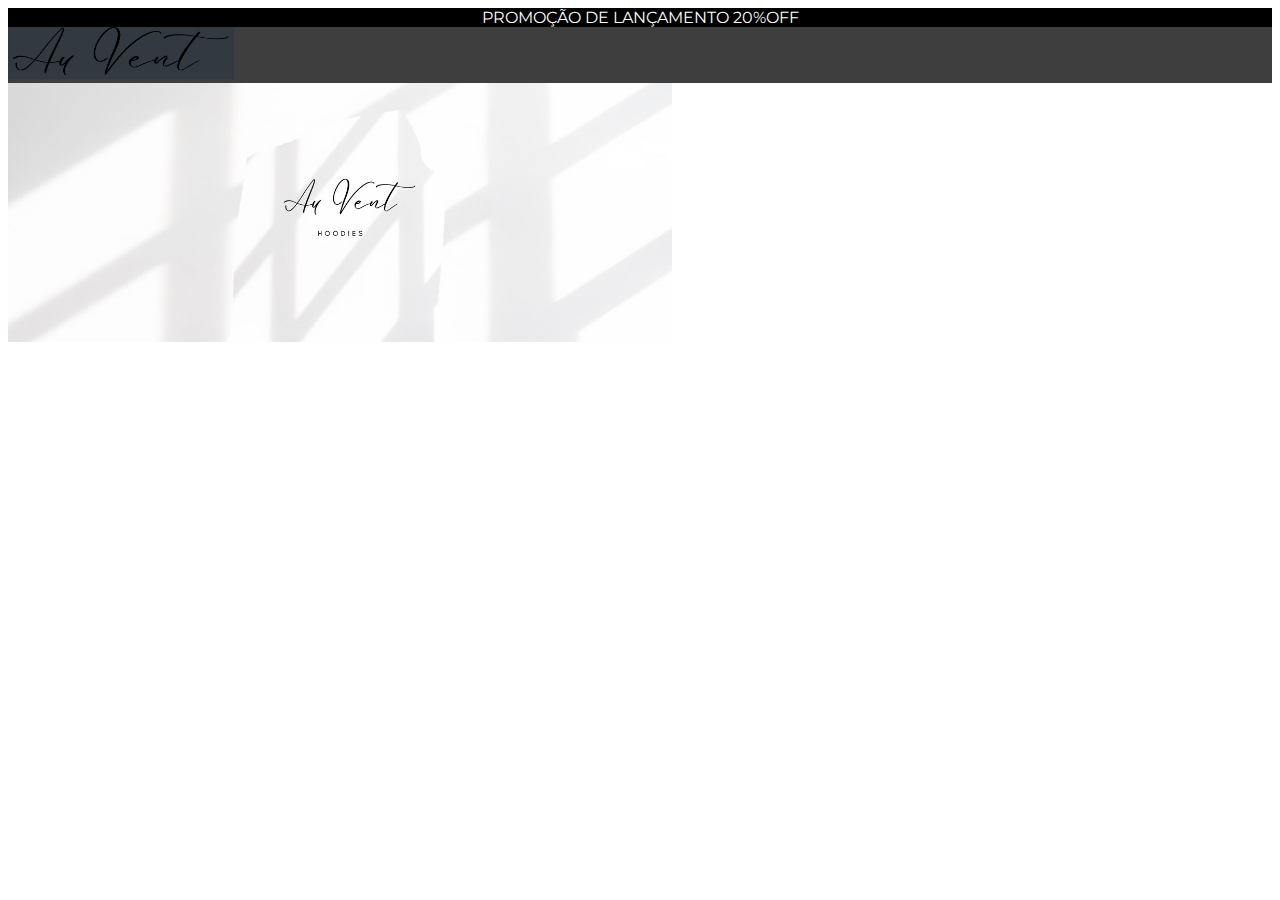
<file: index.html>
<!DOCTYPE html>
<html lang="pt-br">
  <head>
    <!-- Meta tags Obrigatórias -->
    <meta charset="utf-8">
    <meta name="viewport" content="width=device-width, initial-scale=1, shrink-to-fit=no">

    <!-- Bootstrap CSS -->
    <link rel="stylesheet" href="https://stackpath.bootstrapcdn.com/bootstrap/4.1.3/css/bootstrap.min.css" integrity="sha384-MCw98/SFnGE8fJT3GXwEOngsV7Zt27NXFoaoApmYm81iuXoPkFOJwJ8ERdknLPMO" crossorigin="anonymous">

    <title>Au Vent</title>
  </head>
    <!-- jQuery primeiro, depois Popper.js, depois Bootstrap JS -->
    <script src="https://code.jquery.com/jquery-3.3.1.slim.min.js" integrity="sha384-q8i/X+965DzO0rT7abK41JStQIAqVgRVzpbzo5smXKp4YfRvH+8abtTE1Pi6jizo" crossorigin="anonymous"></script>
    <script src="https://cdnjs.cloudflare.com/ajax/libs/popper.js/1.14.3/umd/popper.min.js" integrity="sha384-ZMP7rVo3mIykV+2+9J3UJ46jBk0WLaUAdn689aCwoqbBJiSnjAK/l8WvCWPIPm49" crossorigin="anonymous"></script>
    <script src="https://stackpath.bootstrapcdn.com/bootstrap/4.1.3/js/bootstrap.min.js" integrity="sha384-ChfqqxuZUCnJSK3+MXmPNIyE6ZbWh2IMqE241rYiqJxyMiZ6OW/JmZQ5stwEULTy" crossorigin="anonymous"></script>
  
    <!--Importação css-->
  <link rel="stylesheet" type="text/css" href="/styles/style.css" media="screen" />
  <body>

    <!-- Promocao -->
    <div class="div-desconto" <h6>PROMOÇÃO DE LANÇAMENTO 20%OFF</h6> </div> 

    <!-- NavBar -->
    <nav class="navbar navbar-custom navbar-light">
        <img src="imagens/Au Vent.jpg" width="226" height="52" alt="">
    </nav>
   <!--imagem-logo-->
    <div class="carousel-inner">
      <div class="carousel-item active">
        <img class="d-block w-100" src="imagens/logo.jpg" alt="Primeiro Slide">
      </div>
  </div>   
  </body> 
</html>
</file>
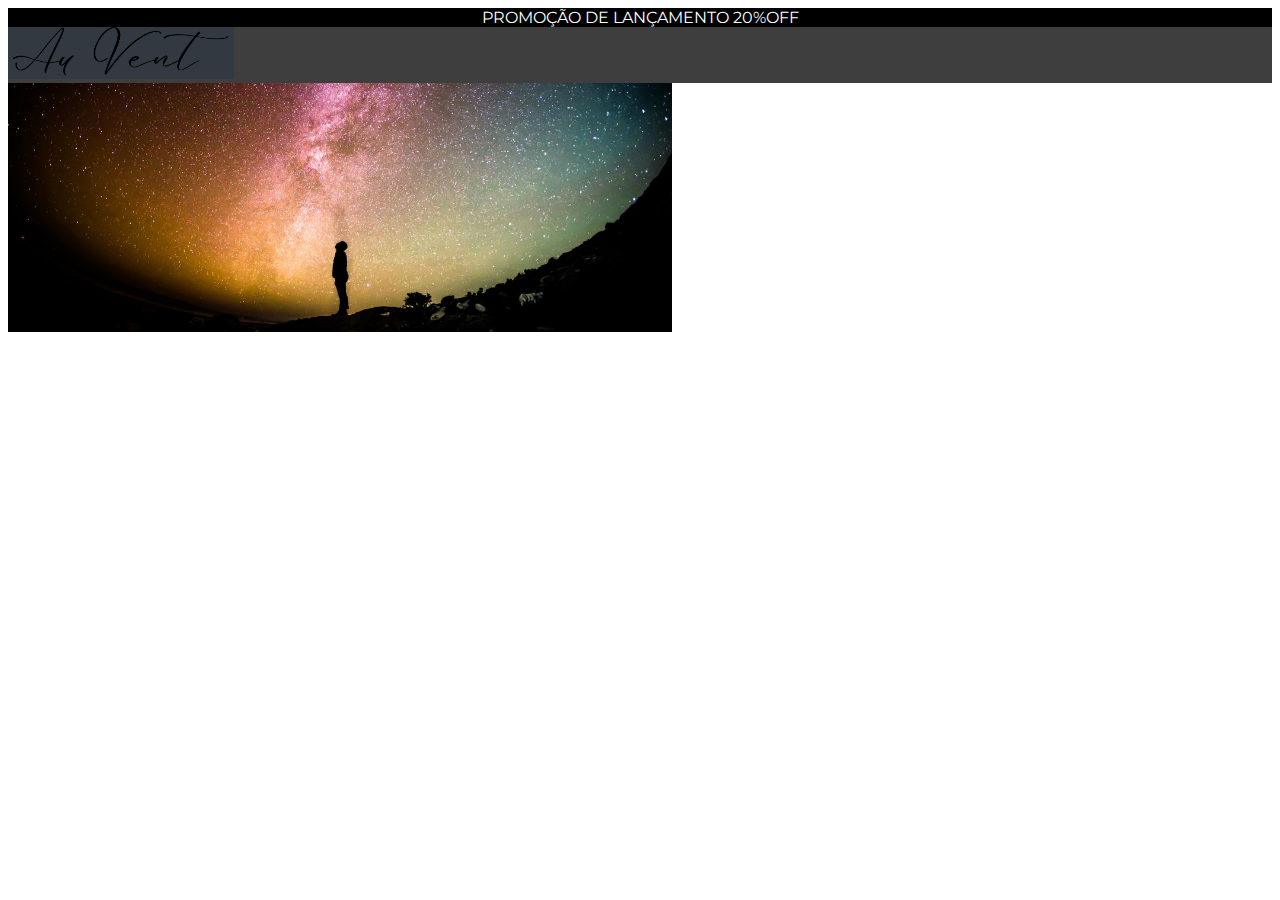
<file: main.html>
<!DOCTYPE html>
<html lang="pt-br">
  <head>
    <!-- Meta tags Obrigatórias -->
    <meta charset="utf-8">
    <meta name="viewport" content="width=device-width, initial-scale=1, shrink-to-fit=no">

    <!-- Bootstrap CSS -->
    <link rel="stylesheet" href="https://stackpath.bootstrapcdn.com/bootstrap/4.1.3/css/bootstrap.min.css" integrity="sha384-MCw98/SFnGE8fJT3GXwEOngsV7Zt27NXFoaoApmYm81iuXoPkFOJwJ8ERdknLPMO" crossorigin="anonymous">

    <title>Au Vent</title>
  </head>
    <!-- jQuery primeiro, depois Popper.js, depois Bootstrap JS -->
    <script src="https://code.jquery.com/jquery-3.3.1.slim.min.js" integrity="sha384-q8i/X+965DzO0rT7abK41JStQIAqVgRVzpbzo5smXKp4YfRvH+8abtTE1Pi6jizo" crossorigin="anonymous"></script>
    <script src="https://cdnjs.cloudflare.com/ajax/libs/popper.js/1.14.3/umd/popper.min.js" integrity="sha384-ZMP7rVo3mIykV+2+9J3UJ46jBk0WLaUAdn689aCwoqbBJiSnjAK/l8WvCWPIPm49" crossorigin="anonymous"></script>
    <script src="https://stackpath.bootstrapcdn.com/bootstrap/4.1.3/js/bootstrap.min.js" integrity="sha384-ChfqqxuZUCnJSK3+MXmPNIyE6ZbWh2IMqE241rYiqJxyMiZ6OW/JmZQ5stwEULTy" crossorigin="anonymous"></script>
  
    <!--Importação css-->
  <link rel="stylesheet" type="text/css" href="main.css" media="screen" />
  <body>

    <!-- Promocao -->
    <div class="div-desconto" <h6>PROMOÇÃO DE LANÇAMENTO 20%OFF</h6> </div> 

    <!-- NavBar -->
    <nav class="navbar navbar-custom navbar-light">
        <img src="imagens/Au Vent.jpg" width="226" height="52" alt="">
    </nav>
   <!--imagem-logo-->
    <div class="carousel-inner">
      <div class="carousel-item active">
        <img class="d-block w-100" src="imagens/11165928520186.jpg" alt="Primeiro Slide">
      </div>
  </div>   
  </body> 
</html>
</file>
<file: styles/style.css>
/* Importando fontes */
@import url("https://fonts.googleapis.com/css2?family=Montserrat:wght@100;400&display=swap");
* {
  font-family: "Montserrat", sans-serif;
}
/* formatação de navbar */

.navbar-nav {
  display: flex;
  width: 100%;
  justify-content: flex-end;
}

.navbar-brand {
  color: #0000;
  display: flex;
  padding: 0px 30px;
}

.d-block {
  display: flex;
  width: 664px;
}

.div-desconto {
  background-color: black;
  text-align: center;
  color: white;
}

.navbar-custom {
  background: linear-gradient(rgba(0, 0, 0, 0.755), rgba(0, 0, 0, 0.755));
}
.carousel-item {
  position: fixed;
}
</file>
<file: main.css>
/* Importando fontes */
@import url("https://fonts.googleapis.com/css2?family=Montserrat:wght@100;400&display=swap");
* {
  font-family: "Montserrat", sans-serif;
}
/* formatação de navbar */

.navbar-nav {
  display: flex;
  width: 100%;
  justify-content: flex-end;
}

.navbar-brand {
  color: #0000;
  display: flex;
  padding: 0px 30px;
}

.d-block {
  display: flex;
  width: 664px;
}

.div-desconto {
  background-color: black;
  text-align: center;
  color: white;
}

.navbar-custom {
  background: linear-gradient(rgba(0, 0, 0, 0.755), rgba(0, 0, 0, 0.755));
}
.carousel-item {
  position: fixed;
}
</file>
